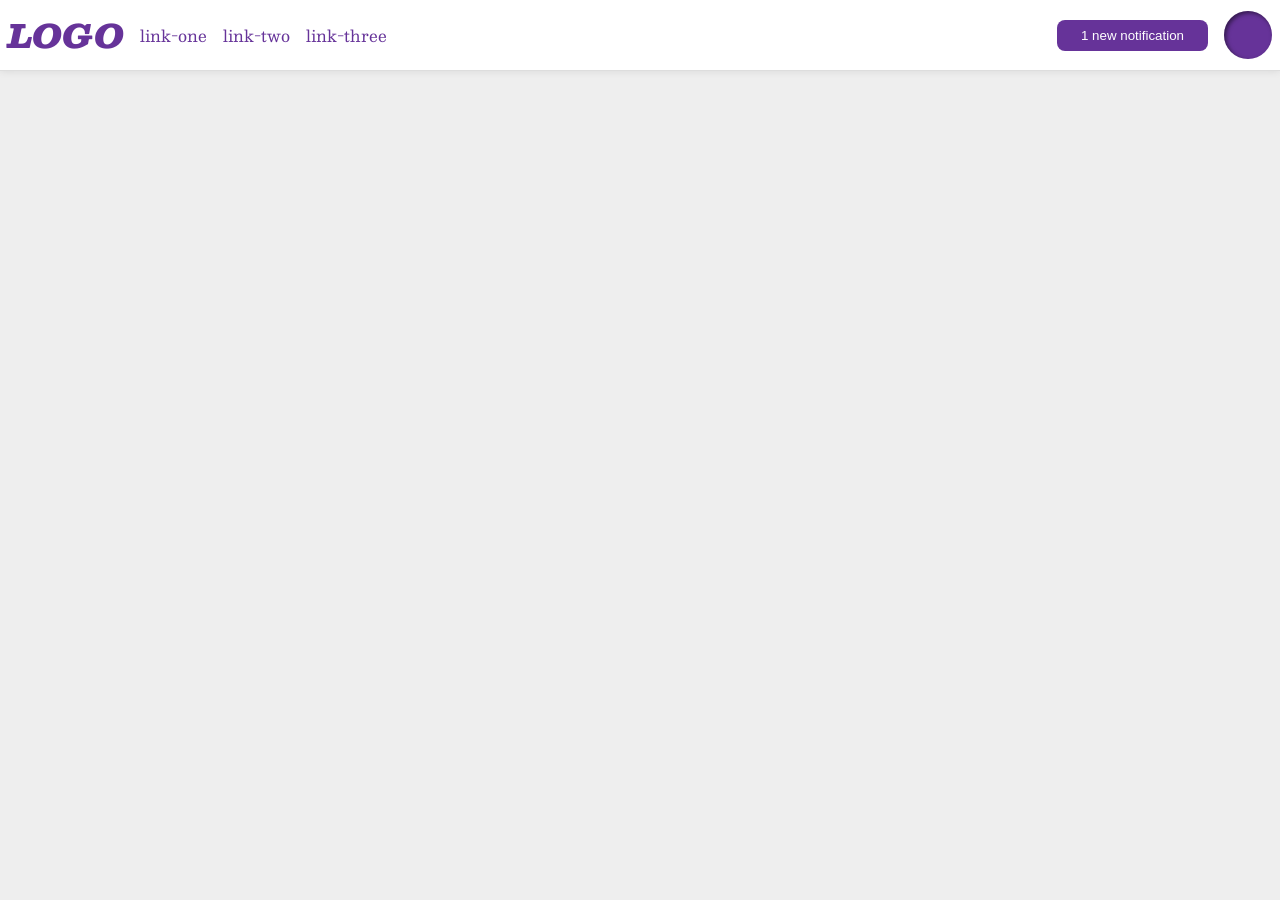
<file: foundations/flex/03-flex-header-2/index.html>
<!DOCTYPE html>
<html lang="en">
  <head>
    <meta charset="UTF-8">
    <meta http-equiv="X-UA-Compatible" content="IE=edge">
    <meta name="viewport" content="width=device-width, initial-scale=1.0">
    <title>Flex Header 2</title>
    <link rel="stylesheet" href="style.css">
  </head>
  <body>
    <div class="header">
			<div id="left">
					<div class="logo">
					LOGO
					</div>
					<ul class="links">
						<li><a href="https://google.com">link-one</a></li>
						<li><a href="https://google.com">link-two</a></li>
						<li><a href="https://google.com">link-three</a></li>
					</ul> 
			</div>
			<div id="right">
				<button class="notifications">
					1 new notification
				</button>
				<div class="profile-image"></div>
			</div>
    </div>
  </body>
</html>
</file>
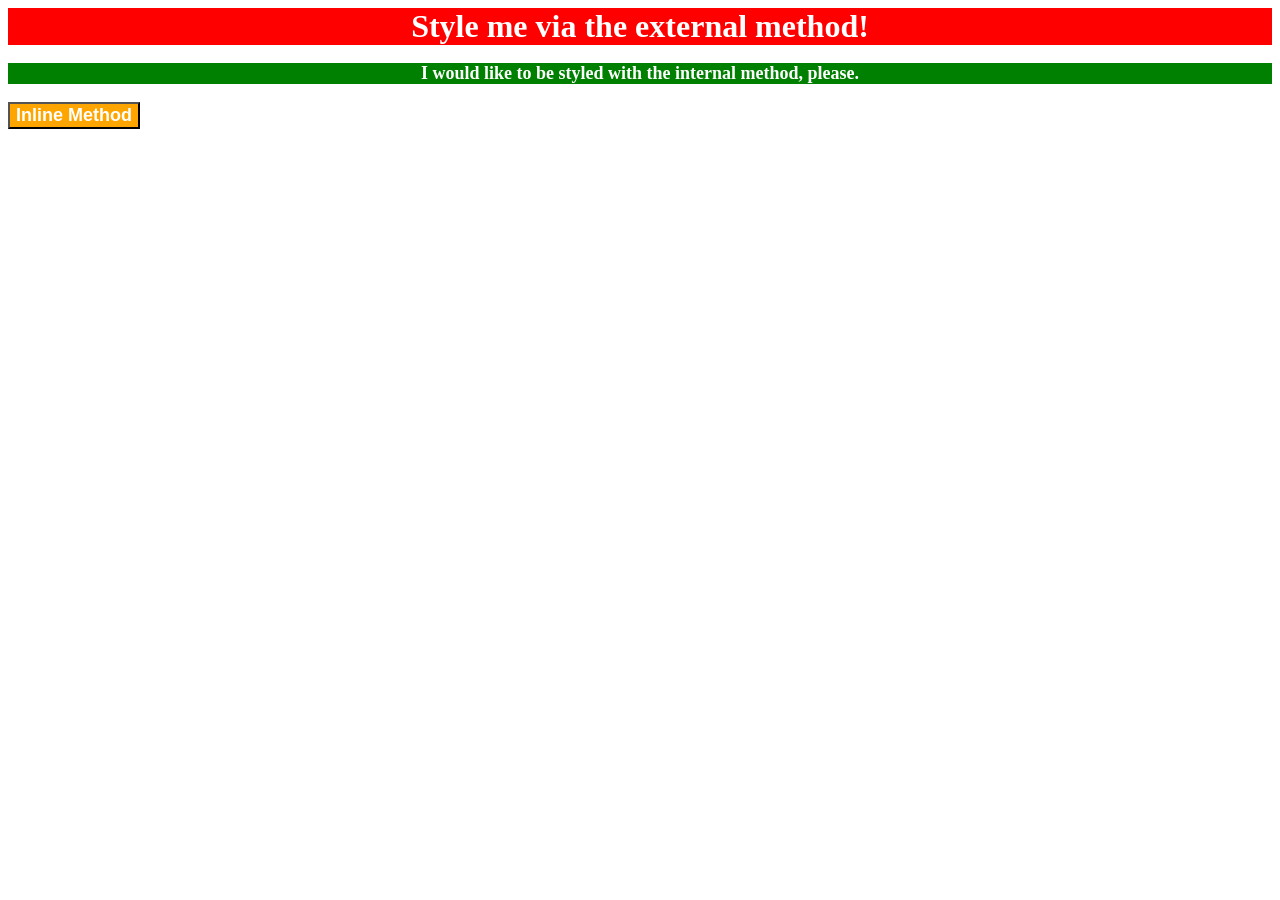
<file: foundations/intro-to-css/01-css-methods/index.html>
<!DOCTYPE html>
<html lang="en">
  <head>
    <meta charset="UTF-8">
    <meta http-equiv="X-UA-Compatible" content="IE=edge">
    <meta name="viewport" content="width=device-width, initial-scale=1.0">
		<link rel="stylesheet" href="styles.css">
    <title>Methods for Adding CSS</title>
		<style>
			p {
			color: white;
			background-color: green;
			font-size: 18px;
			text-align: center;
			font-weight: 700;
			}
		</style>
  </head>
  <body>
    <div>Style me via the external method!</div>
    <p>I would like to be styled with the internal method, please.</p>
    <button style="color: white; 
		background-color: orange; 
		font-size: 18px; 
		text-align: center; 
		font-weight: 700;">Inline Method</button>
  </body>
</html>
</file>
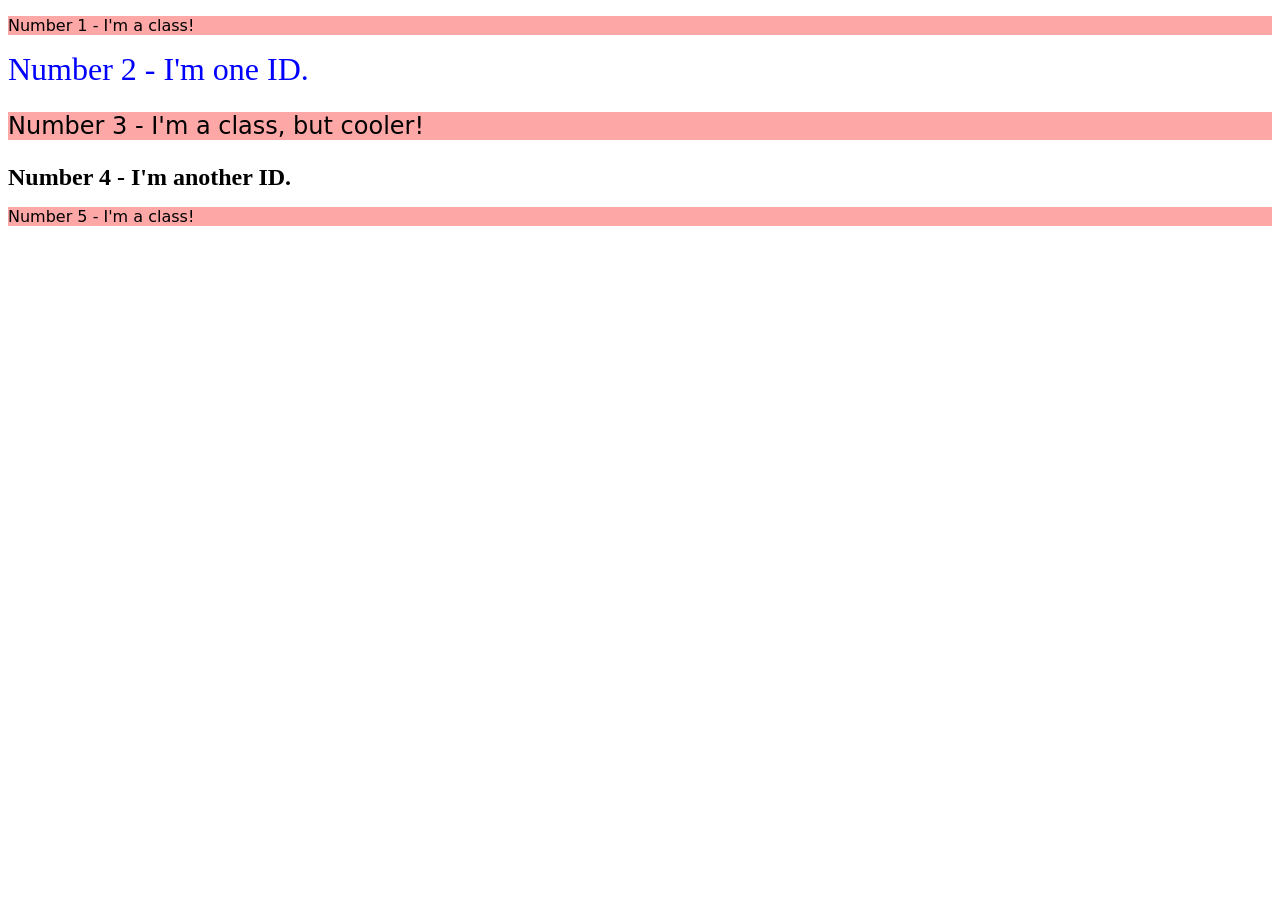
<file: foundations/intro-to-css/02-class-id-selectors/index.html>
<!DOCTYPE html>
<html lang="en">
  <head>
    <meta charset="UTF-8">
    <meta http-equiv="X-UA-Compatible" content="IE=edge">
    <meta name="viewport" content="width=device-width, initial-scale=1.0">
    <title>Class and ID Selectors</title>
    <link rel="stylesheet" href="style.css">
  </head>
  <body>
    <p class="odd">Number 1 - I'm a class!</p>
    <div id="number2">Number 2 - I'm one ID.</div>
    <p class="odd adjust">Number 3 - I'm a class, but cooler!</p>
    <div id="fourthelement">Number 4 - I'm another ID.</div>
    <p class="odd">Number 5 - I'm a class!</p>
  </body>
</html>
</file>
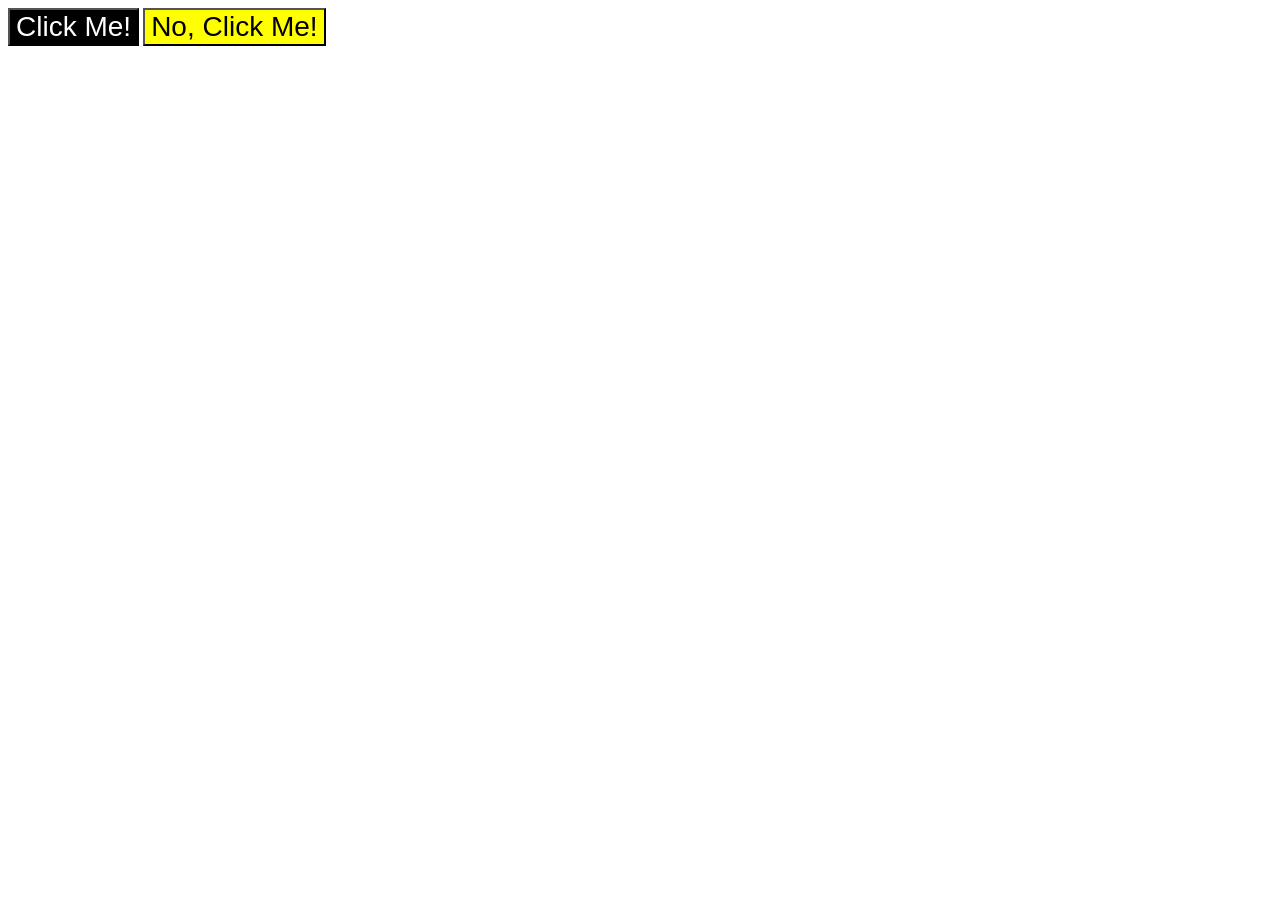
<file: foundations/intro-to-css/03-grouping-selectors/index.html>
<!DOCTYPE html>
<html lang="en">
  <head>
    <meta charset="UTF-8">
    <meta http-equiv="X-UA-Compatible" content="IE=edge">
    <meta name="viewport" content="width=device-width, initial-scale=1.0">
    <title>Grouping Selectors</title>
    <link rel="stylesheet" href="style.css">
  </head>
  <body>
    <button class="first">Click Me!</button>
    <button class="second">No, Click Me!</button>
  </body>
</html>
</file>
<file: foundations/flex/03-flex-header-2/style.css>
/* this is some magical font-importing.  
you'll learn about it later. */
@import url('https://fonts.googleapis.com/css2?family=Besley:ital,wght@0,400;1,900&display=swap');

body {
  margin: 0;
  background: #eee;
  font-family: Besley, serif;
}

.header {
  background: white;
  border-bottom: 1px solid #ddd;
  box-shadow: 0 0 8px rgba(0,0,0,.1);
}

.profile-image {
  background: rebeccapurple;
  box-shadow: inset 2px 2px 4px rgba(0,0,0,.5);
  border-radius: 50%;
  width: 48px;
  height: 48px;
}

.logo {
  color: rebeccapurple;
  font-size: 32px;
  font-weight: 900;
  font-style: italic;
}

button {
  border: none;
  border-radius: 8px;
  background: rebeccapurple;
  color: white;
  padding: 8px 24px;
}

a {
  /* this removes the line under our links */
  text-decoration: none;
  color: rebeccapurple;
}

ul {
  list-style-type: none;
}

.header {
	display: flex;
	justify-content: space-between;
	align-items: center;
	padding: 8px;
}
#left {
	display: flex;
	align-items: center;
	gap: 16px;
}
ul{
	display: flex;
	margin: 0;
	padding: 0;
	gap: 16px;
}

#right {
	display: flex;
	align-items: center;
	gap:16px;
}
</file>
<file: foundations/intro-to-css/01-css-methods/styles.css>
div {
color: white;
background-color: red;
font-size: 32px;
text-align: center;
font-weight: 700;
}
</file>
<file: foundations/intro-to-css/02-class-id-selectors/style.css>
.odd{
	background-color: rgb(254, 167, 167);
	font-family: Verdana, "DejaVu Sans", sans-serif;
}
.adjust {
	font-size: 24px;
}
#number2 {
	color: hsl(240, 100%, 50%);
	font-size: 32px;
}
#fourthelement {
	color:80ff80;
	font-size: 24px;
	font-weight: 700;
}
</file>
<file: foundations/intro-to-css/03-grouping-selectors/style.css>
/* Add CSS Styling */
button {
font-size: 28px;
font-family: Helvetica, "Times New Roman", sans-serif;
}
.first {
	background-color: black;
	color: white;
}
.second {
background-color: yellow;
}
</file>
